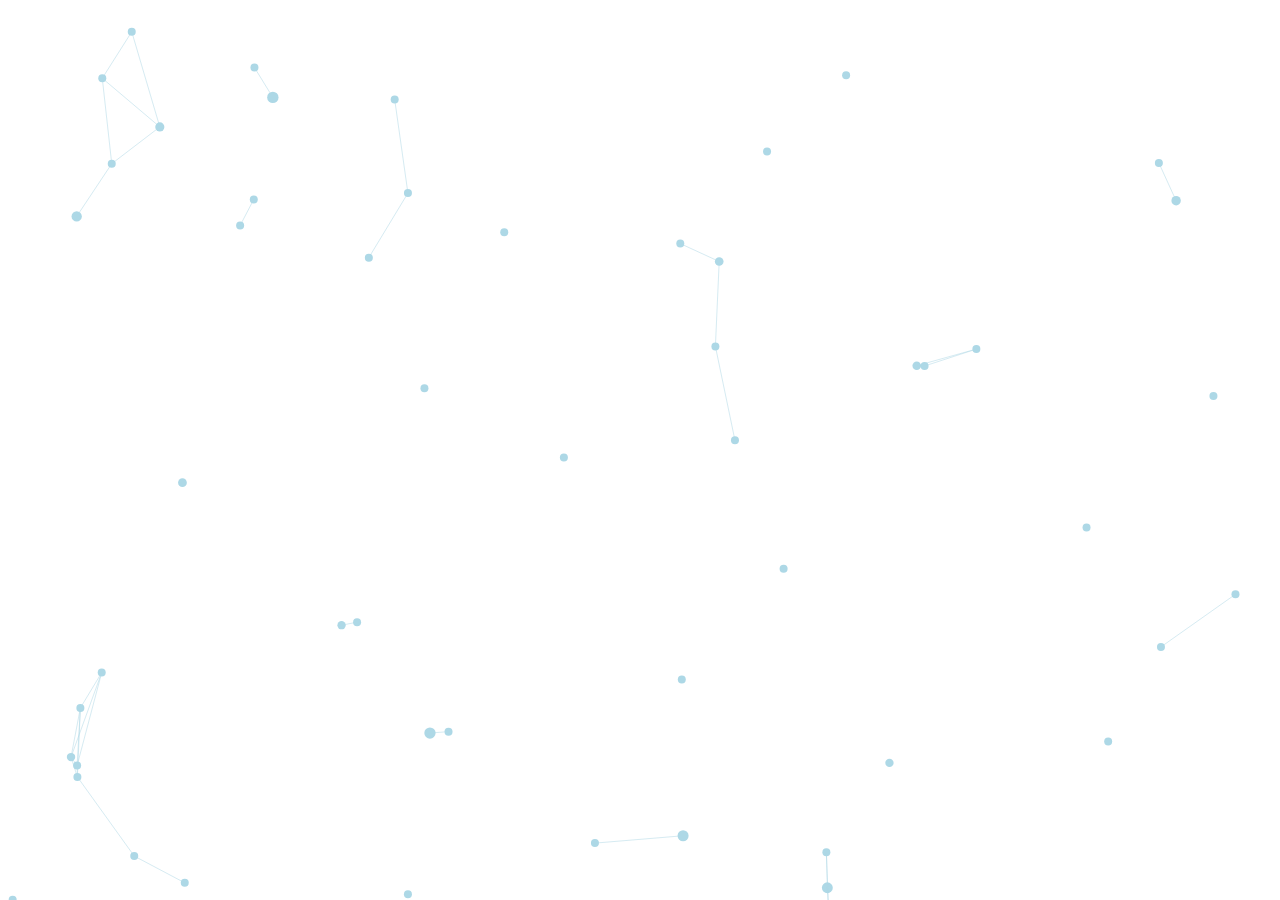
<file: day1/index.html>
<!DOCTYPE html>
<html>
  <head>
    <style>
      #canvas {
        position: absolute;
        top: 0;
        left: 0;
        width: 100%;
        height: 100%;
      }
    </style>
  </head>
  <body>
    <canvas id="canvas"></canvas>
    <script src="script.js">
    </script>
  </body>
</html>
</file>
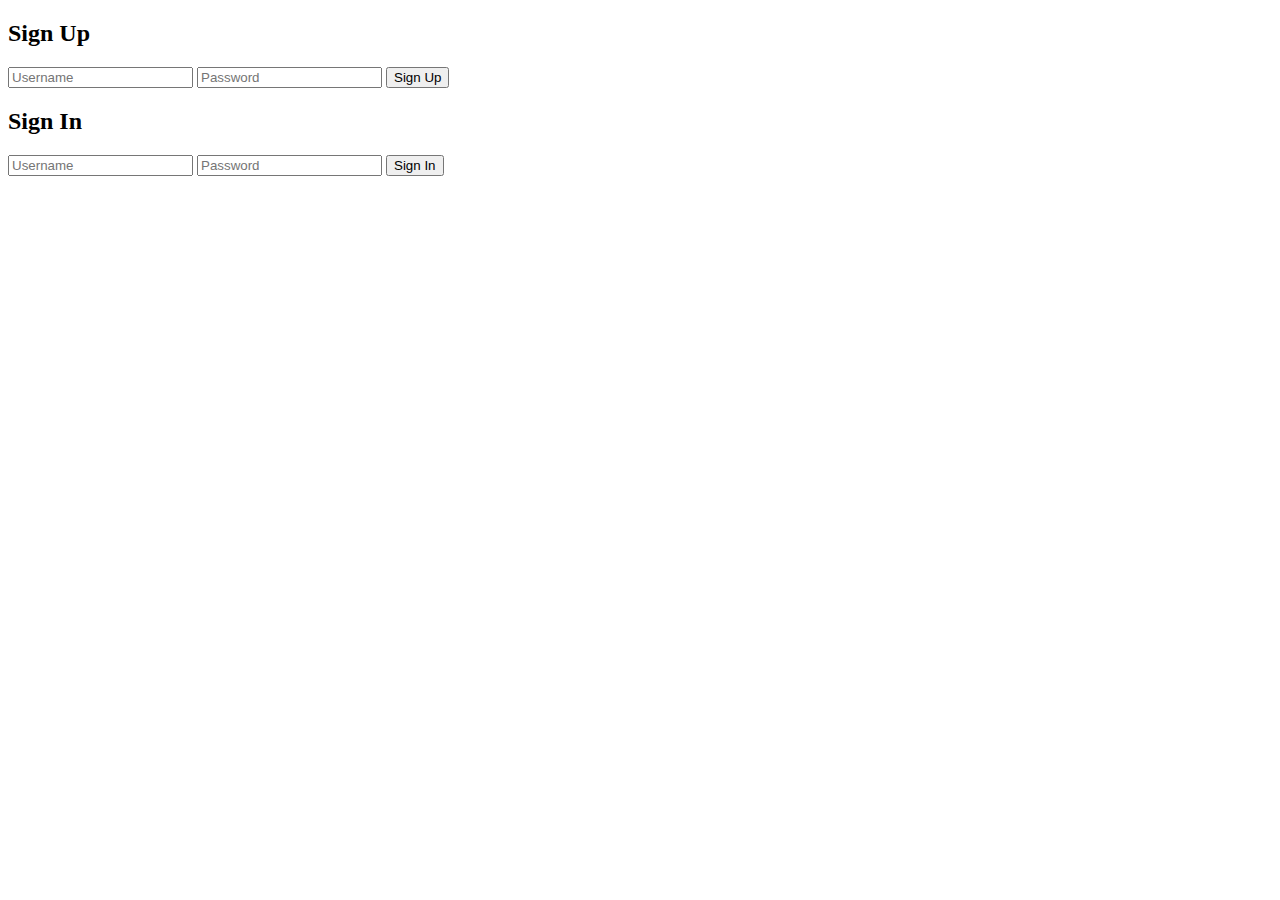
<file: day10/index.html>
<!DOCTYPE html>
<html>
<head>
    <title>Sign In/Sign Up</title>
</head>
<body>
    <div id="signUp">
        <h2>Sign Up</h2>
        <input type="text" id="newUsername" placeholder="Username">
        <input type="password" id="newPassword" placeholder="Password">
        <button onclick="signUp()">Sign Up</button>
    </div>
    <div id="signIn">
        <h2>Sign In</h2>
        <input type="text" id="username" placeholder="Username">
        <input type="password" id="password" placeholder="Password">
        <button onclick="signIn()">Sign In</button>
    </div>
    <script src="signInsignUp.js"></script>
</body>
</html>
</file>
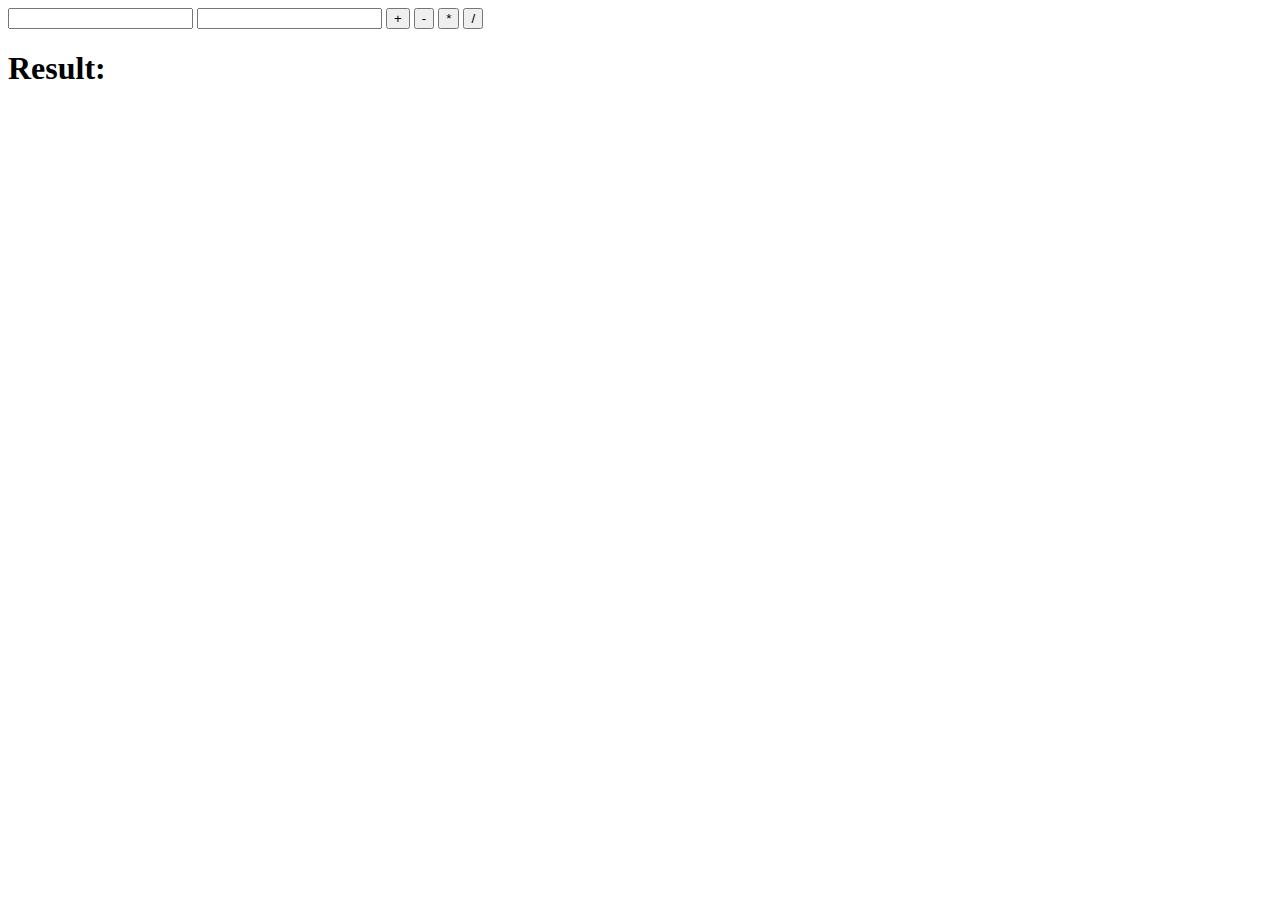
<file: day11/index.html>
<!DOCTYPE html>
<html lang="en">
<head>
    <meta charset="UTF-8">
    <meta name="viewport" content="width=device-width, initial-scale=1.0">
    <title>Calculator</title>
</head>
<body>
    <input id = "num1" type="number"/>
    <input id = "num2" type="number"/>

    <button onclick=add()>+</button>
    <button onclick=subtract()>-</button>
    <button onclick=multiply()>*</button>
    <button onclick=divide()>/</button>

    <h1 id = "res">Result: </h1>
</body>

<script>
    const num1 = document.getElementById('num1');
    const num2 = document.getElementById('num2');
    function add(){
        a = parseInt(num1.value);
        b = parseInt(num2.value);
        document.getElementById('res').innerText = "Result: " + (a + b);
        return a + b;
    }
    function subtract(){
        a = parseInt(num1.value);
        b = parseInt(num2.value);
        document.getElementById('res').innerText = "Result: " + (a - b);
        return a - b;
    }
    function multiply(){
        a = parseInt(num1.value);
        b = parseInt(num2.value);
        document.getElementById('res').innerText = "Result: " + (a * b);
        return a * b;
    }
    function divide(){
        a = parseInt(num1.value);
        b = parseInt(num2.value);
        if (b == 0){
            document.getElementById('res').innerText = "Result: " + "Cannot divide by 0";
            return "Cannot divide by 0";
        }
        document.getElementById('res').innerText = "Result: " + (a / b);
        return a / b;
    }
</script>

</html>
</file>
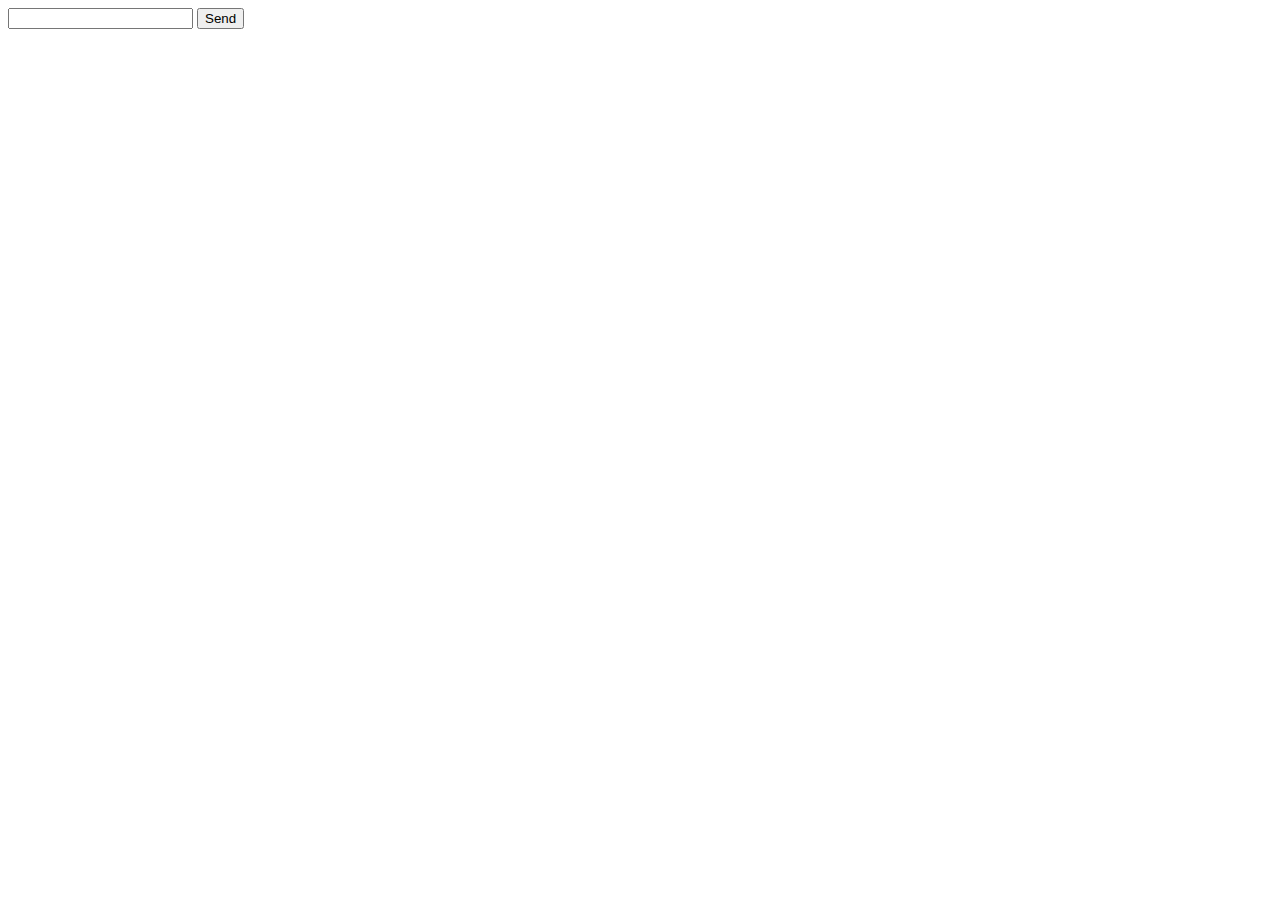
<file: day12/index.html>
<!DOCTYPE html>
<html>
<head>
    <title>Chatbot</title>
    <script src="https://cdn.socket.io/4.0.1/socket.io.min.js"></script>
</head>
<body>
    <input id="input" type="text">
    <button onclick="sendMessage()">Send</button>
    <ul id="messages"></ul>

    <script>
        const socket = io('http://localhost:4000');

        socket.on('message', function(message) {
            let li = document.createElement('li');
            li.textContent = message;
            document.getElementById('messages').appendChild(li);
        });

        function sendMessage() {
            let message = document.getElementById('input').value;
            socket.emit('message', message);
            document.getElementById('input').value = '';
        }
    </script>
</body>
</html>
</file>
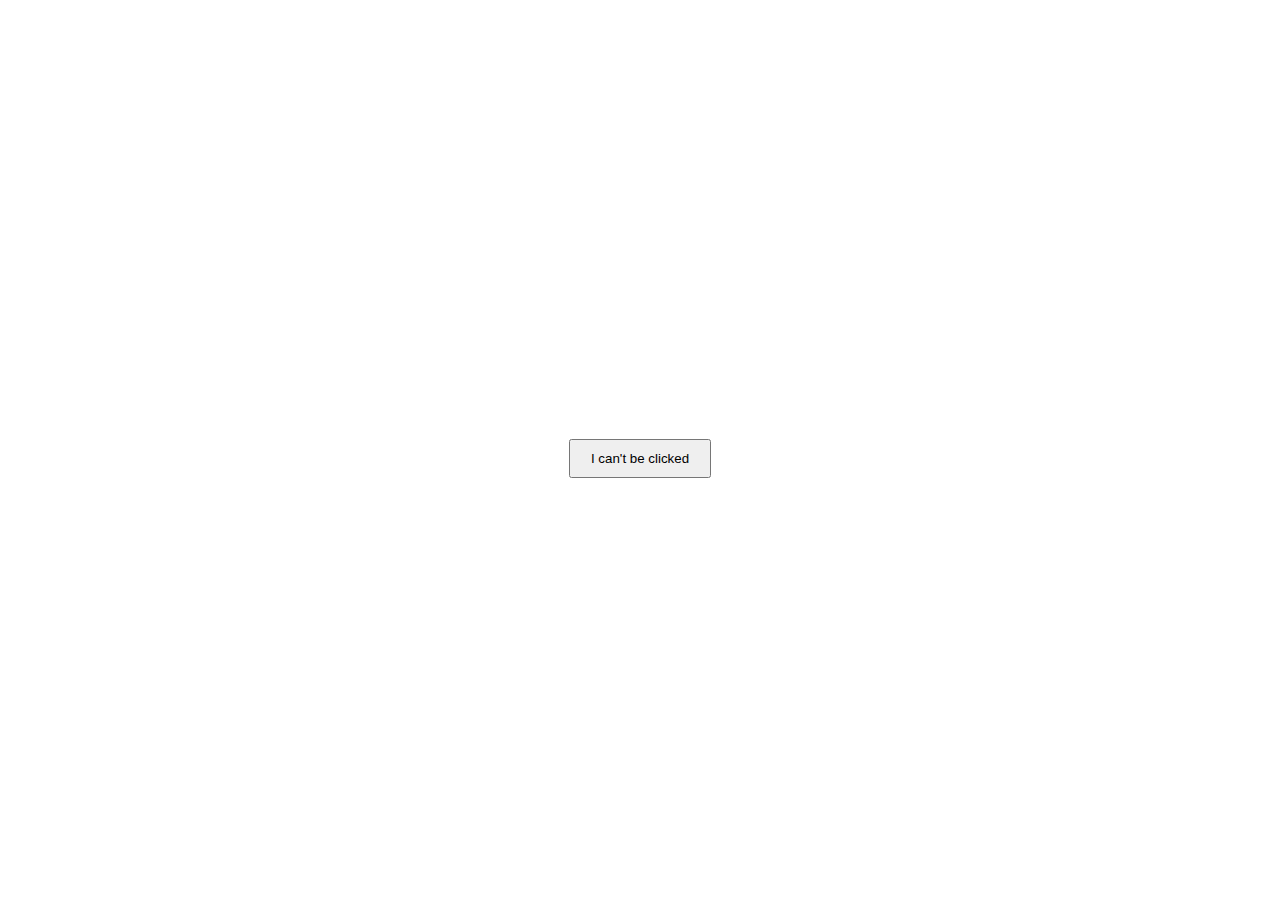
<file: day13/index.html>
<!DOCTYPE html>
<html>
<head>
    <title>Teleporting Button</title>
    <link rel="stylesheet" type="text/css" href="styles.css">
</head>
<body>
    <button id="teleportButton">I can't be clicked</button>
    <script src="script.js"></script>
</body>
</html>
</file>
<file: day13/styles.css>
body {
    height: 100vh;
    display: flex;
    justify-content: center;
    align-items: center;
    overflow: hidden;
    padding: 50px;
    box-sizing: border-box;
}

button {
    position: absolute;
    padding: 10px 20px;
}
</file>
